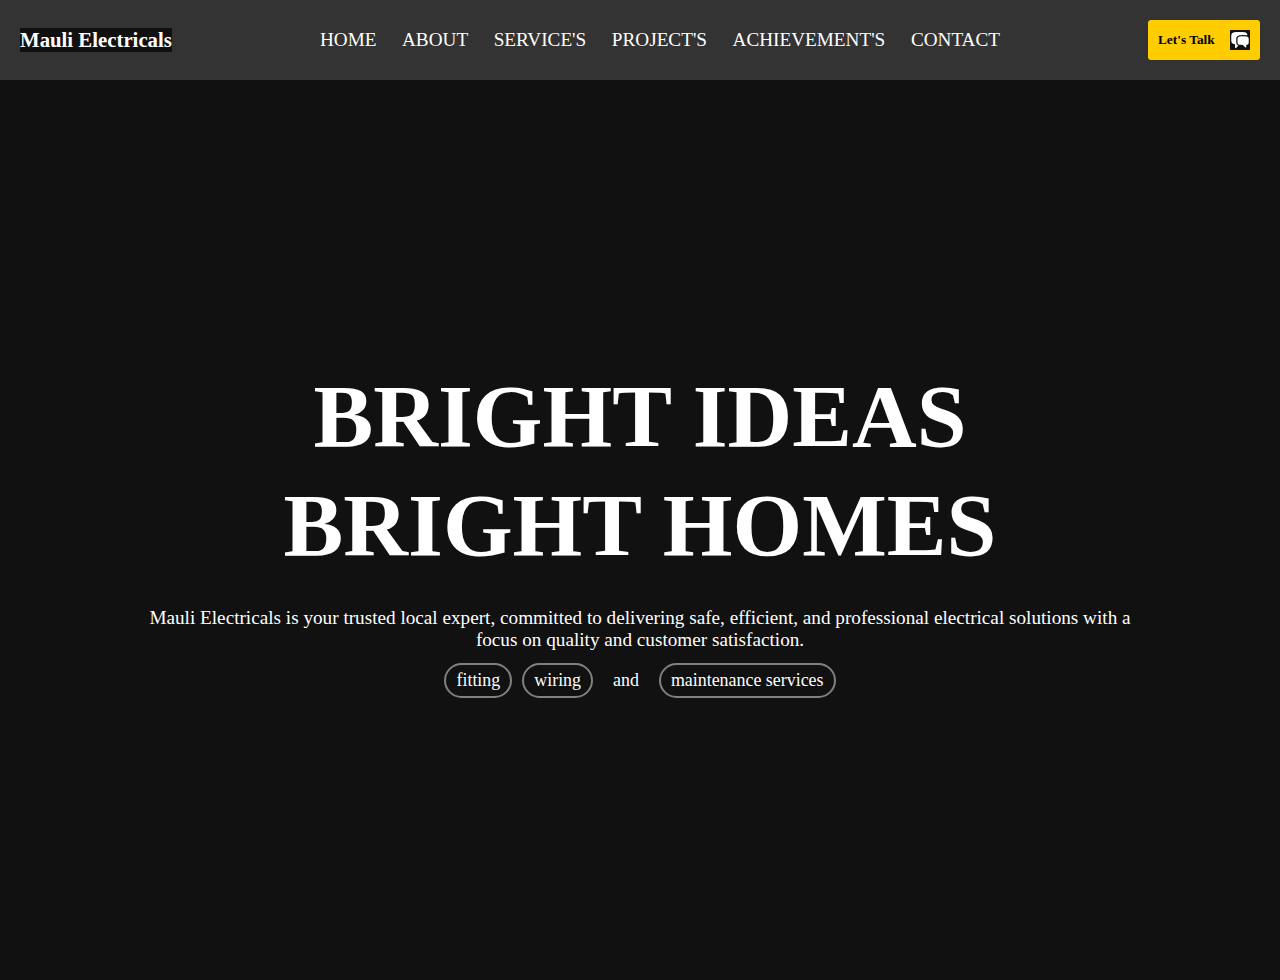
<file: navitem.html>
<!DOCTYPE html>
<html lang="en">
<head>
    <meta charset="UTF-8">
    <meta name="viewport" content="width=device-width, initial-scale=1.0">
    <title>Mauli Electricals</title>
    <link rel="stylesheet" href="./styles.css">
    <style>
        /* Basic styles for the body */
        body {
            margin: 0;
            font-family: Arial, sans-serif;
        }

        /* Preloader styling */
        .loader-container {
            display: flex;
            justify-content: center;
            align-items: center;
            height: 100vh;
            background-color: #fff;
            position: fixed;
            top: 0;
            left: 0;
            right: 0;
            z-index: 999;
        }

        .loader-container.hidden {
            display: none;
        }

        #page-content {
            visibility: hidden;
        }

        #page-content.visible {
            visibility: visible;
        }

        /* Navbar styles */
        nav {
            display: flex;
            justify-content: space-between;
            align-items: center;
            padding: 20px;
            background-color: #333;
            color: white;
        }

        h1 {
            margin: 0;
        }

        #nav-part2 {
            display: flex;
            gap: 20px;
        }

        #nav-part2 h4 {
            cursor: pointer;
            margin: 0;
        }

        /* Hamburger button */
        #menu-button {
            display: none;
            flex-direction: column;
            cursor: pointer;
            gap: 5px;
        }

        #menu-button span {
            width: 25px;
            height: 3px;
            background-color: white;
        }

        /* Responsive styles */
        @media (max-width: 768px) {
            #nav-part2 {
                display: none;
                flex-direction: column;
                gap: 10px;
                position: absolute;
                top: 60px;
                right: 0;
                background-color: #333;
                padding: 10px;
            }

            #menu-button {
                display: flex;
            }
        }

        /* Button style */
        #lets-talk-btn {
            background-color: #ffcc00;
            border: none;
            padding: 10px;
            color: black;
            cursor: pointer;
            display: flex;
            align-items: center;
        }

        #lets-talk-btn svg {
            width: 20px;
            height: 20px;
            margin-left: 10px;
        }
    </style>
</head>
<body>
    <!-- Site PreLoader start -->
    <div class="loader-container">
        <div class="loader">Loading...</div>
    </div>
    <!-- Site PreLoader ends -->

    <div id="page-content">
        <nav>
            <!-- Hamburger button -->
            <div id="menu-button">
                <span></span>
                <span></span>
                <span></span>
            </div>

            <h1>Mauli Electricals</h1>

            <!-- Navigation links -->
            <div id="nav-part2">
                <h4>Home</h4>
                <h4>About</h4>
                <h4>Service's</h4>
                <h4>Project's</h4>
                <h4>Achievement's</h4>
                <h4>Contact</h4>
            </div>

            <!-- Call to action button -->
            <button id="lets-talk-btn">
                Let's Talk
                <svg xmlns="http://www.w3.org/2000/svg" fill="currentColor" viewBox="0 0 24 24">
                    <path d="M4.913 2.658c2.075-.27 4.19-.408 6.337-.408 2.147 0 4.262.139 6.337.408 1.922.25 3.291 1.861 3.405 3.727a4.403 4.403 0 0 0-1.032-.211 50.89 50.89 0 0 0-8.42 0c-2.358.196-4.04 2.19-4.04 4.434v4.286a4.47 4.47 0 0 0 2.433 3.984L7.28 21.53A.75.75 0 0 1 6 21v-4.03a48.527 48.527 0 0 1-1.087-.128C2.905 16.58 1.5 14.833 1.5 12.862V6.638c0-1.97 1.405-3.718 3.413-3.979Z" />
                    <path d="M15.75 7.5c-1.376 0-2.739.057-4.086.169C10.124 7.797 9 9.103 9 10.609v4.285c0 1.507 1.128 2.814 2.67 2.94 1.243.102 2.5.157 3.768.165l2.782 2.781a.75.75 0 0 0 1.28-.53v-2.39l.33-.026c1.542-.125 2.67-1.433 2.67-2.94v-4.286c0-1.505-1.125-2.811-2.664-2.94A49.392 49.392 0 0 0 15.75 7.5Z" />
                </svg>
            </button>
        </nav>

        <div id="main">
            <div id="page1">
                <h1>Bright Ideas</h1>
                <h1>Bright Homes</h1>
                <p>Mauli Electricals is your trusted local expert, committed to delivering safe, efficient, and professional electrical solutions with a focus on quality and customer satisfaction.</p>
                <div id="page1-services">
                    <h4>Fitting</h4>
                    <h4>Wiring</h4>
                    <h3>and</h3>
                    <h4>Maintenance Services</h4>
                </div>
            </div>
        </div>
    </div>

    <script>
        // Site preloader
        window.addEventListener('load', () => {
            const loaderContainer = document.querySelector('.loader-container');
            const pageContent = document.querySelector('#page-content');
            loaderContainer.classList.add('hidden');
            pageContent.classList.add('visible');
        });

        // Hamburger menu toggle
        const menuButton = document.getElementById('menu-button');
        const navLinks = document.getElementById('nav-part2');

        menuButton.addEventListener('click', () => {
            navLinks.style.display = navLinks.style.display === 'flex' ? 'none' : 'flex';
        });

        // Ensure menu is responsive
        window.addEventListener('resize', () => {
            if (window.innerWidth > 768) {
                navLinks.style.display = 'flex';  // Show menu on large screens
            } else {
                navLinks.style.display = 'none';  // Hide menu on small screens
            }
        });
    </script>
</body>
</html>
</file>
<file: styles.css>
:root {
  --primaryBgColor: #0C0C0C;
  --secondaryBgColor: #ebecd0;
  --calltoAction: #ff914d;
  --calltoAction2: #9CFC97;
  --cta: #0DA34E;
  --textColor: #E5E5CB;

  --bgColor1: #191919;
  --bgColor2: #0F0F0F;

}

/* For modern browsers */
::-webkit-scrollbar {
  width: .4vw;
  /* Width of the scrollbar */
}

::-webkit-scrollbar-track {
  background: #111111;
  /* Background color of the scrollbar track */
  border-radius: 0;
  /* Rounds the track edges */
}

::-webkit-scrollbar-thumb {
  background-color: #9CFC9790;
  /* Color of the scrollbar thumb */
  border-radius: 1vw;
  /* Rounds the thumb edges */
}

::-webkit-scrollbar-thumb:hover {
  background: #555;
  /* Changes thumb color on hover */
}

.jaini-purva-regular {
  font-family: "Jaini Purva", system-ui;
  font-weight: 400;
  font-style: normal;
}

.space-grotesk {
  font-family: "Space Grotesk", sans-serif;
  font-optical-sizing: auto;
  font-style: normal;
}

.afacad-flux-{
  font-family: "Afacad Flux", sans-serif;
  font-optical-sizing: auto;
  font-style: normal;
  font-variation-settings:
    "slnt" 0;
}

* {
  margin: 0;
  padding: 0;
  box-sizing: border-box;
  font-family: "Space Grotesk";
  color: #fff;
  background-color: #111111;
}

html,
body {
  width: 100%;
  height: 100%;
  /* overflow: hidden; */
}


.lenis.lenis-smooth {
  scroll-behavior: auto !important;
}

.lenis.lenis-smooth [data-lenis-prevent] {
  overscroll-behavior: contain;
}

.lenis.lenis-stopped {
  overflow: hidden;
}

.lenis.lenis-smooth iframe {
  pointer-events: none;
}

/* lenins css ends  */



/* Site Loader starts  */
.loader-container {
  position: fixed;
  inset: 0;
  z-index: 999;
  background-color: var(--primaryBgColor);
  display: grid;
  place-content: center;
  transition: opacity .4s ease-in-out, visibility .4s ease-in-out;
}

.loader {
  width: 4rem;
  height: 4rem;
  border: 0.4rem solid var(--calltoAction);
  border-left-color: transparent;
  border-right-color: transparent;
  border-radius: 50%;
  animation: 0.8s ease infinite alternate spinner;
}

.loader-container.hidden {
  opacity: 0;
  visibility: hidden;

}

#page-content {
  opacity: 0;
  transform: translate3d(0, -1rem, 0);

}

#page-content.visible {
  opacity: 1;
  transition: opacity .6s ease-in-out, transform .6s ease-in-out;
  transform: translate3d(0, 0, 0);
}


@keyframes spinner {
  from {
    transform: rotate(0deg) scale(1);
  }

  to {
    transform: rotate(1turn) scale(1.2);
  }
}

/* Site Loader Ends  */



/* Menu Button Starts  */
#menu-button {
  top: 0;
  left: 0;
  display: flex;
  flex-direction: column;
  gap: 3.5px;
  width: 2.5rem;
  height: 2.5rem;
  align-items: center;
  justify-content: center;

}

#menu-button span {
  width: 25px;
  height: 2.5px;
  background-color: var(--textColor);
  border-radius: 2px;
  transition: transform .3s ease-in-out, opacity .3s ease-in-out, background-color .5s ease-in-out;
}

#menu-button:hover {
  cursor: pointer;
  animation: jelly 0.5s;
}

@keyframes jelly {

  0%,
  100% {
    transform: scale(1, 1);
  }

  25% {
    transform: scale(0.9, 1.1);
  }

  50% {
    transform: scale(1.1, 0.9);
  }

  75% {
    transform: scale(0.95, 1.05);
  }
}

:root[menu-open] #menu-button span:nth-child(1) {
  transform: translate3d(0, 6px, 0) rotate(45deg);
}

:root[menu-open] #menu-button span:nth-child(2) {
  transform: scale(0);
  opacity: 0;
}

:root[menu-open] #menu-button span:nth-child(3) {
  transform: translate3d(0, -6px, 0) rotate(-45deg);
}

:root[menu-open] #menu-button span {
  background-color: #AA2B1D;
}

:root[menu-open] #nav-part2 {
  position: absolute;
  display: flex;
  flex-direction: column;
  top: 0;
  left: 0;
  z-index: 1;
  background-color: #000000;
  color: white;
  width: 100vw;
  height: 100vh;
  padding-top: 15vh;
  padding-left: 15vw;
}

:root[menu-open] #nav-part2 h4 {
  font-size: 7vw;
}

:root[menu-open] #menu-button {
  z-index: 3;
}

nav {
  display: flex;
  flex-direction: row;
  align-items: center;
  justify-content: space-between;
  background-color: #111111;
  padding: 2vw 4vw;

}

nav h1 {
  font-size: 1.3rem;
}
#toggleButton {
  width: 7vw;
  height: 5vw;
  max-width: 3rem;
  display: flex;
  flex-direction: column;
  gap: 1vw;
}

#toggleButton span {
  width: 100% !important;
  height: .8rem !important;
  background-color: #E5E5CB;
}

@media (max-width: 768px) {
  nav h1 {
    margin-left: 2vw;
  }
}

nav #nav-part2 {
  display: none;
  flex-direction: row;
  gap: 2vw;
  background-color: transparent;
  top: 0;
  left: 0;
  z-index: inherit;
  transition: all .6s ease-in-out;

}

nav #nav-part2 h4 {
  text-transform: uppercase;
  font-family: "Afacad Flux";
  font-weight: 400;
  font-size: 1.5vw;
  transition: color .5s ease-in-out;
  background: transparent;
}

nav #nav-part2 h4:hover {
  color: var(--calltoAction2);
  animation: wobble-hor-bottom .8s both;
  animation-delay: .2s;
}

@keyframes wobble-hor-bottom {

  0%,
  100% {
    -webkit-transform: translateX(0);
    transform: translateX(0);
    -webkit-transform-origin: 50% 50%;
    transform-origin: 50% 50%
  }

  15% {
    -webkit-transform: translateX(-10px) rotate(-6deg);
    transform: translateX(-10px) rotate(-6deg)
  }

  30% {
    -webkit-transform: translateX(5px) rotate(6deg);
    transform: translateX(5px) rotate(6deg)
  }

  45% {
    -webkit-transform: translateX(-5px) rotate(-3.6deg);
    transform: translateX(-5px) rotate(-3.6deg)
  }

  60% {
    -webkit-transform: translateX(3px) rotate(2.4deg);
    transform: translateX(3px) rotate(2.4deg)
  }

  75% {
    -webkit-transform: translateX(-2px) rotate(-1.2deg);
    transform: translateX(-2px) rotate(-1.2deg)
  }
}

#lets-talk-btn {
  display: inline-flex;
  flex-direction: row;
  align-items: center;
  justify-content: space-between;
  width: 25vw;
  max-width: 7rem;
  min-width: 6rem;
  padding: .4vw 1vw;
  color: #fff;
  background-color: transparent;
  border: .1rem solid #fff;
  border-radius: .2rem;
  padding: .2rem .6rem;
  font-weight: 600;
  fill: transparent;
  transition: background-color .5s ease-in-out, color .5s ease-in-out, border .5s ease-in-out, fill .5s ease-in-out;
}

#lets-talk-btn svg {
  width: 3vw;
  max-width: 1.4rem;
  min-width: .8rem;
  transition: fill .4s ease-in-out;
  fill: white;
}


#lets-talk-btn:hover {
  background-color: var(--calltoAction2);
  color: black;
  border: .1rem solid var(--calltoAction2);
}

#lets-talk-btn:hover svg {
  background-color: transparent;
  fill: black;
}

#main {
  display: flex;
  flex-direction: column;
  align-items: center;
  justify-content: center;
}

#page1 {
  position: relative;
  height: 100vh;
  width: 100%;
  background-color: #111111;
  display: flex;
  flex-direction: column;
  align-items: center;
  justify-content: center;
}

#home-content{
  margin-top: -20vh;
  display: flex;
  flex-direction: column;
  align-items: center;
  justify-content: center;
}

#page1 h1 {
  font-size: 7vw;
  text-transform: uppercase;
  font-weight: 900;
  line-height: 8.5vw;
}


#page1 h1 svg {
  width: 5vw;
  height: 5vw;
  background-color: var(--calltoAction2);
  padding: .9vw;
  border-radius: 50%;
  fill: black;
}

#page1 #page1SecondText {
  font-size: 4vw;
  text-transform: uppercase;
  font-weight: 600;

}

#page1 p {
  font-family: "Afacad Flux";
  text-align: center;
  font-weight: 400;
  font-size: 1.5vw;
  margin-top: 3vh;
  width: 80%;
}


#page1-services {
  display: flex;
  flex-direction: row;
  align-items: center;
  justify-content: center;
  margin-top: 1.4vh;
}

#page1-services h4,
h3 {
  font-weight: 400;
  font-size: 1.4vw;
  text-transform: lowercase;
  padding: 5px 10px;
  margin: 0 5px;
}

#page1-services h4 {
  border: 2px solid gray;
  border-radius: 50px;

}


#moving-div {
  background-color: transparent;
  position: absolute;
  width: 70%;
  bottom: 11%;
  padding: 1rem;
  white-space: nowrap;
  overflow: hidden;

}

#moving-div .move {
  display: inline-block;
  animation: mobe 15s 0s linear infinite;
  background: transparent;
}
#moving-div .move img {
  height: 5vh;
  margin: 0 1.4vw;
}

@keyframes mobe {

  0% {
    transform: translateX(0);
  }
  100% {
    transform: translateX(-100%);
  }
}

#blur-left {
    height: 100%;
    width: 20%;
    background: linear-gradient(to right, #111, transparent);
    position: absolute;
    top: 0;
    left: 0;
    z-index: 2;
}

#blur-right {
  height: 100%;
  width: 20%;
  background: linear-gradient(to right, transparent, #111);
  position: absolute;
  top: 0;
  right: 0;
  z-index: 2;
}

@media (max-width: 425px) {
  .title {
    width: 85%;
  }
}
@media (max-width: 768px) {
  #page1 h1 {
    font-size: 9vw;
  }

  #page1 p {
    font-size: 3vw;
  }

  #page1-services h4,
  h3 {
    font-size: 3vw;
  }

  #page1-services h3 {
    padding: 5px 5px;
  }

  #moving-div {
    margin-bottom: 10vw;
    width: 90%;
  }

  #moving-div .move {
    animation: mobe 15s 0s linear infinite;
  }
  #moving-div .move img {
    height: 10vh;
  }
  #page1 h1 svg {
    width: 6vw;
    height: 6vw;
  }
}





#page2 {
  height: 100vh;
  width: 80%;
  background-color: #111111;
  position: relative;
  padding: 2vw 0;
  border-top: 1px solid #555;
  display: flex;
  flex-direction: column;
  align-items: center;
  justify-content: center;
  overflow: hidden;
  margin-bottom: 2rem;
}
.title {
  width: 80%;
  margin-bottom: 1rem;
  color: var(--calltoAction2);
}
[id *= "page2-cont"] {
  width: 100%;
  height: 25%; 
  display: flex;
  flex-direction: row;
  align-items: center;
  justify-content: space-between;
  padding: 1vw 0;
}

.page2-cont-left {
  height: 100%;
  width: 40%;
  font-size: 2vw;
  text-transform: uppercase;
  margin-bottom: .3rem;
  /* background-color: #555; */
}

.page2-cont-right {
  height: 100%;
  width: 55%;
  position: relative;
  border-bottom: 1px solid #555;
  /* background-color: #555; */
}
.page2-cont-right img {
  height: 7vw;
  width: 7vw;
  border-radius: 50%;
  object-fit: cover;
  position: absolute;
  opacity: 0;
  scale: 0;
  /* z-index: 4 !important; */
}

.page2-cont-right h4 {
  font-family: "Afacad Flux";
  font-size: 1.5vw;
  font-weight: 400;
  /* z-index: 3 !important; */
}


@media (max-width: 768px) {
  #page2 {
    flex-direction: column;
    width: 95%;

  }
  .title{
    width: 85%;
  }
  [id *= "page2-cont"] {
    width: 100%;
    /* height: 25%;  */
    display: flex;
    flex-direction: column;
    align-items: center;
    justify-content: space-between;
    padding: 1vw 0;
  }

  .page2-cont-left {
    height: 100%;
    width: 90%;
    font-size: 3.5vw;
    text-transform: uppercase;
    /* background-color: #555; */
  }
  
  .page2-cont-right {
    height: 100%;
    width: 90%;
    position: relative;
    border-bottom: 2px solid #555;
    display: flex;
    flex-direction: column;
    justify-content: flex-start;
  }

  .page2-cont-right img {
    height: 15vw;
    width: 15vw;
  }
  
  .page2-cont-right h4 {
    font-size: 2.4vw;
    font-weight: 400;
    /* z-index: 3 !important; */
  }
}

@media (max-width: 425px) {
  #page2 {
    flex-direction: column;
    width: 95%;

  }

  [id *= "page2-cont"] {
    width: 100%;
    /* height: 25%;  */
    display: flex;
    flex-direction: column;
    align-items: center;
    justify-content: space-between;
    padding: 1vw 0;
  }

  .page2-cont-left {
    height: 50%;
    width: 90%;
    font-size: 5vw;
    text-transform: uppercase;
    /* background-color: #555; */
  }
  
  .page2-cont-right {
    height: 100%;
    width: 90%;
    position: relative;
    border-bottom: 2px solid #555;
    display: flex;
    flex-direction: column;
    justify-content: flex-start;
  }

  .page2-cont-right img {
    height: 15vw;
    width: 15vw;
  }
  
  .page2-cont-right h4 {
    font-size: 3vw;
    font-weight: 400;
    /* z-index: 3 !important; */
  }
}







#page3 {
  height: 100vh;
  width: 100%;
  margin-bottom: .3rem;
  position: relative;
  background-image: url(./public/electrician.jpg);
  background-size: cover;
  display: flex;
  align-items: center;
  justify-content: center;
}

#page3-center {
  display: flex;
  flex-direction: column;
  align-items: center;
  justify-content: center;
  background-color: transparent;

}
#page3-center h5{
  background-color: white;
  border-radius: 1rem;
  margin-top: .2rem;
  color: black;
  font-size: 1.5vw;
  padding: 10px 20px;
  text-transform: uppercase;
  font-weight: 700;
  transform: translateY(15%);
  opacity: 0;
  transition: opacity .5s ease-in-out, transform .5s .1s ease-in-out;
}

#page3-center:hover h5{
  opacity: 1;
  transform: translateY(0%);
}


#page3-center .icon {
  background-color: white;
  display: flex;
  align-items: center;
  justify-content: center;
  border-radius: 50%;
  padding: 4vw 4vw;
  max-width: 10rem;
  max-height: 10rem;
}

#page3-center .icon i {
  font-size: 5vw;
  background-color: white;
  color: black;
  border-radius: 5%;

}

#page3 video {
  height: 100vh;
  width: 100%;
  position: absolute;
  object-fit: cover;
  transform: scaleX(0.7) scaleY(0);
  border-radius: 30px;
  opacity: 0;
}


.svg-background {
  position: fixed;
  top: 50%;
  left: 50%;
  transform: translate(-50%, -50%);
  width: 100px;
  height: 100px;
}

@media (max-width: 768px) {
  #page3 {
    background-image: url(./public/verticalElectrician.png);
  }

  #page3-center h5{
    font-size: 2vw;
    transition: none;
    opacity: 0;

  }

  #page3-center .icon {
    padding: 7vw 7vw;
  }
}











/* Contact us css starts here  */
#contactUs {
  min-height: 100vh;
  width: 80%;
  margin-top: 5vh;
  display: flex;
  flex-direction: row;
  align-items: center;
  justify-content: space-between;
}


#contactUs-left{
  /* background-color: #555; */
  width: 50%;
  height: 100%;
  padding: 0 .5rem;
}


#contactUs .contact-title-first{
  font-size: 3vw;
}

#contactUs .contact-title-second{
  color: #555;
}


#contactUs-praises{
  width: 100%;
  margin-top: .5rem;
}
#contactUs-praises .praises-divs {
  display: flex;
  flex-direction: row;
  justify-content: space-between;
  align-items: center;
  margin-bottom: .3rem;
}
#contactUs-praises [class*="contact-praise" ]{
  width: 48%;
  height: 8rem;
  background-color: #1F1F1F;
  border-radius: .3rem;
  padding: .4rem;
  display: flex;
  flex-direction: column;
  align-items: flex-start;
  justify-content: space-between;
  padding-bottom: .9rem;
}

#contactUs-praises [class*="contact-praise" ] h1, h6{
  background-color: transparent;
}
#contactUs-praises [class*="contact-praise" ] h1{
  font-size: xx-large;
}
#contactUs-praises [class*="contact-praise" ] h6{
  font-weight: 400;
}


#owners-views {

  width: 100%;
  display: flex;
  align-items: flex-start;
  justify-content: space-between;
}
#owners-views .doupleQuote {
  width: 12%;

}
#owners-views .views {

  margin-top: .5rem;
  width: 85%;
}

#owners-views .views .view-text{
  font-family: "Afacad Flux";

}


.owner-info {
  margin-top: .8rem;
  display: flex;
  flex-direction: row;
  justify-content: space-between;
}

.owner-profile-photo {
  width: 18%;
  background-color: #1F1F1F;
  border-radius: 10%;
  padding: 1%;
}
.owner-profile-photo img{
  width: 100%;
  object-fit: cover;
  border-radius: 10%;
}
.owner-name {
  width: 78%;
  display: flex;
  flex-direction: column;
  justify-content: space-around;
}
.owner-name h2:nth-child(1) {
  font-size: 1.2rem;
  font-weight: 600;
  text-transform: uppercase;
}
.owner-name h2:nth-child(2) {
  font-size: 1rem;
  font-weight: 500;
  text-transform: uppercase;
}


#contactUs-right{
  background-color: #ffffff;
  width: 50%;
  height: 100%;
  padding: 1vw 2rem;
  padding-bottom: 0;
  border-radius: .4rem;
  display: flex;
  flex-direction: column;

}

#contactUs-right h1 {
  color: #111111;
  font-size: 3.5vw;
  background-color: transparent;
}

#contact-form {
  background-color: transparent;
  width: 100%;
  display: flex;
  flex-direction: column;
  justify-content: flex-start;
  margin-top: 2rem;
}

#contact-form label{
  background-color: transparent;
  transform: translateY(25px);
  color: #555;
  z-index: 5;
  padding-left: .4rem;
}

#contact-form input{
  z-index: 3;
  background-color: transparent;
  height: 2rem;
  width: 100%;
  border: none;
  padding-left: .4rem;
  margin-bottom: 1rem;
  border-bottom: 1px solid #555;
  color: black;
  font-size: 1rem;
  font-weight: 500;
}


#contact-form input:focus{
  background-color: transparent;
  border: none;
  outline: none;
  text-decoration: none;
  background-color: transparent;
  border-bottom: 1px solid var(--calltoAction2);
  border-left: 1px solid var(--calltoAction2);

}

#contact-form button{
  margin-top: 1rem;
  width: 15rem;
  height: 3rem;
  text-transform: uppercase;
  padding: .5rem 1.8rem;
  border-radius: 3rem;
  background-color: var(--cta);
  color: white;
  border: none;
  font-weight: 600;
}

#contactUs-right svg {
  width: 100%;
  margin-top: 1rem;

  transform: rotate(180deg) translateY(-.5rem);
  background-color: transparent;

}
#contactUs-right svg path {
  fill: #111111;
}



@media (max-width: 768px) {
  #contactUs {
    width: 100%;
    flex-direction: column;
  }
  #contactUs-left{
    /* background-color: #555; */
    width: 95%;
    height: 100%;
    padding: 0 .5rem;
  }
  #contactUs-right{
    margin-top: 3rem;
    margin-bottom: 3rem;
    width: 95%;
  }
  #contactUs-right h1 {
    color: black;
    font-size: 7vw;
    background-color: transparent;
  }
  #contactUs .contact-title-first {
    font-size: 6vw;
  }

}







#footer {
  margin-top: 4rem;
  width: 100%;
  min-height: 40vh;
  background-color: #191919;
  display: flex;
  flex-direction: row;
  padding: 1rem 2rem;
  padding-bottom: 3.2rem;
}

#location-sec{
  width: 40%;
  margin-left: .4rem;
  display: flex;
  flex-direction: column;
  justify-content: space-around;
  background-color: transparent;
}


#location-sec .footer-loc-elem{
  background-color: transparent;
  width: 100%;
  display: flex;
  flex-direction: row;
}


#location-sec .footer-loc-elem .footer-loc-img{
  width: 20%;
  background-color: transparent;
}
#location-sec .footer-loc-elem .footer-loc-img img{
  width: 80%;
  max-width: 3rem;
  border-radius: 5px;
  background-color: white;
  padding: .5rem;

}


#location-sec .footer-loc-elem .footer-col-container{
  width: 80%;
  display: flex;
  flex-direction: column;
  justify-content: flex-start;
  background-color: transparent;

}

.footer-loc-elem-title {
  background-color: transparent;
  font-size: x-large;
  font-weight: 600;
  font-family: "Afacad Flux";
}
.footer-loc-elem-text {
  background-color: transparent;
}


#social-media-sec {
  background-color: transparent;
  width: 40%;
  height: inherit;
}

#social-media-secs{
  background-color: transparent;
  height: 100%;
  display: flex;
  flex-direction: column;
  justify-content: space-around;
}

.social-media-links{
  background-color: transparent;
  width: 60%;
  display: flex;
  flex-direction: row;
  gap: 1rem;
}
.social-media-links:nth-child(1){
  margin-left: 5%;
}
.social-media-links:nth-child(2){
  margin-left: 20%;
}
.social-media-links:nth-child(3){
  margin-left: 35%;
}
.social-media-name {
  background-color: transparent;
  font-family: "Afacad Flux";
  font-weight: 500;
  font-size: x-large;
  text-transform: uppercase;
}

.social-media-img {
  background-color: transparent;
  width: 30%;
  max-width: 3rem;
}
a{
  background-color: transparent;
  
}
.social-media-img img{
  width: 80%;
  border-radius: 5px;
  background-color: white;
  padding: .2rem;
}


#mauli-name-footer {
  background-color: transparent;
  width: 20%;
  display: flex;
  flex-direction: column;
  align-items: center;
  justify-content: space-around;
}

.mauli-name-footer-letter{
  background-color: transparent;
  color: var(--calltoAction2);
  font-family: "Afacad Flux";
  font-weight: 700;
  font-size: xx-large;
}

@media (max-width: 768px) {
  #footer{
    flex-direction: column;
  }

  #location-sec{
    width: 100%;
    margin-bottom: 2rem;
    padding-bottom: .5rem;
    border-bottom: 1px solid #555;
  }

  .footer-loc-elem{
    margin-bottom: .4rem;
  }

  #social-media-sec{
    width: 100%;
    margin-bottom: 2rem;
    padding-bottom: .5rem;
    border-bottom: 1px solid #555;
  }
  .social-media-links{
    width: 60%;
  }
  .social-media-links:nth-child(1){
    margin-left: 15%;
  }
  .social-media-links:nth-child(2){
    margin-left: 30%;
  }
  .social-media-links:nth-child(3){
    margin-left: 45%;
  }

  #mauli-name-footer {
    background-color: #555;
    padding: .3rem;
    border-radius: .5rem;
    width: 100%;
    flex-direction: row;
    margin-bottom: 2rem;

  }
}
</file>
